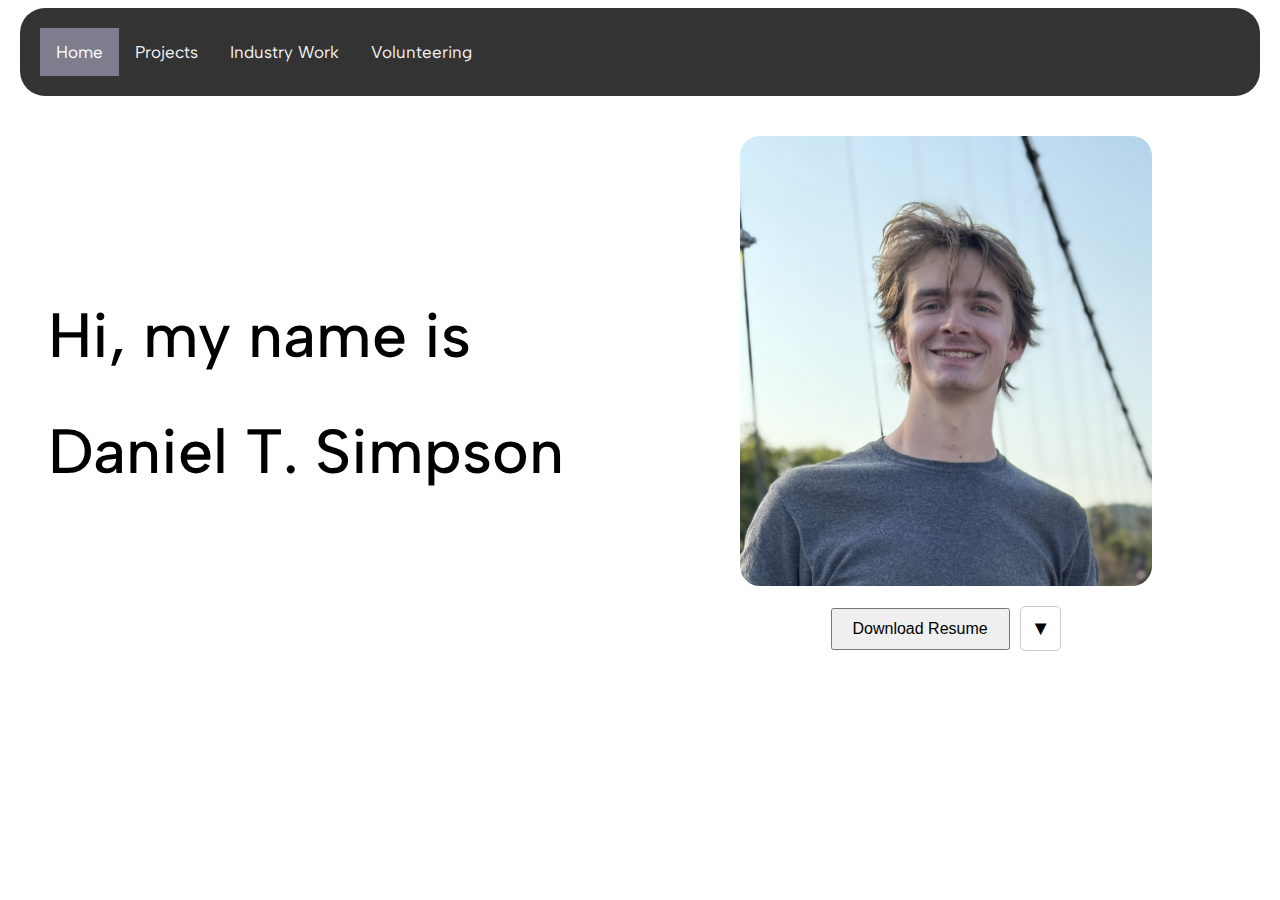
<file: text.html>
<!DOCTYPE HTML>
<html> 
  <head>
    <!---Grabbing Font-->
    <link rel="preconnect" href="https://fonts.googleapis.com">
    <link rel="preconnect" href="https://fonts.gstatic.com" crossorigin>
    <link href="https://fonts.googleapis.com/css2?family=Albert+Sans:ital,wght@0,100..900;1,100..900&display=swap" rel="stylesheet">
    
    <link rel="stylesheet" href="css/main_style_test.css"> <!---Linking Main CSS File-->
    <title>Daniel T. Simpson</title> 
  </head>

  <div class="topnav">
    <a class="active" href="#home">Home</a>
    <a href="pages/0. Relevant Projects/">Projects</a>
    <a href="pages/1. Industry Experience/">Industry Work</a>
    <a href="pages/2. Volunteering/">Volunteering</a>
  </div>
  
  <body>
        <div class="text-img-container">
            <div class="intro-text">
                <h1>Hi, my name is</h1>
                <h1>Daniel T. Simpson</h1>
            </div>
            <div class="image-section">
                <img src="./media/EiA_Pic.JPG" alt="Photo of me standing in front of a bridge I volunteered to help construct in Eswatini">
                <div class="button-group">
                    <button class="resume-btn">Download Resume</button>
                    <div class="dropdown">
                        <button class="dropdown-toggle">&#9660;</button> <!-- ▼ Arrow -->
                        <div class="dropdown-content">
                            <a href="media/CV.pdf" download>Download CV</a>
                        </div>
                    </div>
                </div>
            </div>
        </div>
    </body>
</html>
</file>
<file: css/main_style_test.css>
/* 
Native styles in CSS
*/
h1 {
    font-family: "Albert Sans", sans-serif;
    font-size: min(calc(24px + 3vw), 72px);
    font-weight: 500; /* Use a value from 100 to 900*/
    font-style: normal;
}

h2 {
    font-family: "Albert Sans", sans-serif;
    font-size: min(calc(24px + 3vw), 42px);
    font-weight: 500; /* Use a value from 100 to 900*/
    font-style: normal;
}

h3 {
  font-family: "Albert Sans", sans-serif;
  font-size: min(calc(24px + 3vw), 32px);
  font-weight: 500; /* Use a value from 100 to 900*/
  font-style: normal;
}

p{
    font-family: "Albert Sans", sans-serif;
    font-size:24px;
    max-width: 1200px;           /* Limits container width on larger screens */
    margin: 0 auto;              /* Centers container on the page */
    padding: 20px;
}

body {background-color: #FFFFFF;}

img{
    height: 50vw;
    max-height:540px;
    object-fit: cover;           /* Ensures the image scales well */
}

.albert-sans-normal { /*Font Styling*/
  font-family: "Albert Sans", sans-serif;
  font-optical-sizing: auto;
  font-weight: 300; /* Use a value from 100 to 900*/
  font-style: normal;
}


/*
Alignments
*/
.text-img-container { /*For general text and image alignment*/
    display: flex;               /* Creates a flex container */
    align-items: center;         /* Vertically centers the text and image */
    justify-content: center;     /* Centers the content in the container */
    gap: 20px;                   /* Consistent space between text and image */
    padding: 20px;
    max-width: 1200px;           /* Limits container width on larger screens */
    margin: 0 auto;              /* Centers container on the page */
}

.img-button-container { /*For image and button alignment*/
    display: flex;               /* Creates a flex container */
    align-items: center;         /* Vertically centers the text and image */
    flex-direction: column;
    flex: 1;
}
.text-img-container {
  display: flex;
  align-items: center;
  justify-content: center;
  gap: 40px;
  padding: 40px;
  flex-wrap: wrap;
}

.intro-text {
  flex: 1;
}

.image-section {
  display: flex;
  flex-direction: column;
  align-items: center;
  flex: 1;
}

.image-section img {
  height: 50vh;
  border-radius: 20px;
  object-fit: cover;
  margin-bottom: 20px;
}

.button-group {
  display: flex;
  align-items: center;
  gap: 10px;
  position: relative;
}

/* Resume button */
.resume-btn {
  padding: 10px 20px;
  font-size: 16px;
  cursor: pointer;
}

/* Dropdown arrow */
.dropdown-toggle {
  font-size: 20px;
  padding: 10px;
  cursor: pointer;
  background: none;
  border: 1px solid #ccc;
  border-radius: 5px;
}

/* Hidden dropdown content */
.dropdown-content {
  position: absolute;
  top: 45px;
  right: 0;
  background-color: white;
  border: 1px solid #ccc;
  border-radius: 5px;
  padding: 10px;
  opacity: 0;
  transform: scaleY(0);
  transform-origin: top;
  transition: opacity 0.3s ease, transform 0.3s ease;
  pointer-events: none;
}

/* Show dropdown when parent has a class */
.dropdown.show .dropdown-content {
  opacity: 1;
  transform: scaleY(1);
  pointer-events: auto;
}

/* 
Navigation Bar 
*/
.topnav {
    background-color: #333;
    font-family: "Albert Sans", sans-serif;
    overflow: hidden;
    align-items: center;         /* Vertically centers the text and image */
    justify-content: center;     /* Centers the content in the container */
    gap: 20px;                   /* Consistent space between text and image */
    padding: 20px;
    max-width: 1200px;           /* Limits container width on larger screens */
    min-width: none;
    margin: 0 auto;              /* Centers container on the page */
    border-radius: 25px;
  }

.topnav a {
  float: left;
  color: #f2f2f2;
  text-align: center;
  padding: 14px 16px;
  text-decoration: none;
  font-size: 17px;
}

.topnav a:hover {
  background-color: #ddd;
  color: black;
}

.topnav a.active {
  background-color: #7e7d8d;
  color: white;
}


/* 
Button Container 
*/
.resume-btn { /* Resume button */
  padding: 10px 20px;
  font-size: 16px;
  cursor: pointer;
}

.dropdown-toggle { /* Dropdown arrow */
  font-size: 20px;
  padding: 10px;
  cursor: pointer;
  background: none;
  border: 1px solid #ccc;
  border-radius: 5px;
}

.dropdown-content { /* Hidden dropdown content */
  position: absolute;
  top: 45px;
  right: 0;
  background-color: white;
  border: 1px solid #ccc;
  border-radius: 5px;
  padding: 10px;
  opacity: 0;
  transform: scaleY(0);
  transform-origin: top;
  transition: opacity 0.3s ease, transform 0.3s ease;
  pointer-events: none;
}


/* 
Project Container 
*/
.projects-container { /*Container for a list of projects*/
  display: grid;
  grid-template-columns: repeat(auto-fit, minmax(360px, 1fr)); /* Responsive grid layout */
  gap: 40px; 
  padding: 20px;
  max-width: 1200px;        
  margin: 0 auto;
}

.project-card {/*General card styles*/
  display: flex;
  flex-direction: column;
  margin: 0 auto;
  justify-content: center;
  align-items: center;
  width: 360px;         
  height: 480px;

  /*Border*/
  border: 2px solid #cccccc;  /* Border around each card */
  border-radius: 10px;

  /*Formatting link text*/
  text-decoration: none;      /* Remove underline from link */
  color: inherit;             /* Inherit text color */

  /*Transition effects to project-card:hover*/
  transition: transform 0.2s, box-shadow 0.2s; /* Smooth hover effect */
}

.project-card:hover {
  transform: scale(1.05);     /* Slightly enlarge on hover */
  box-shadow: 0 4px 8px rgba(0, 0, 0, 0.2); /* Shadow on hover */
}

.project-card img {
  max-width: 100%;               /* Adjust width as needed */
  max-height: 100%;
}
</file>
